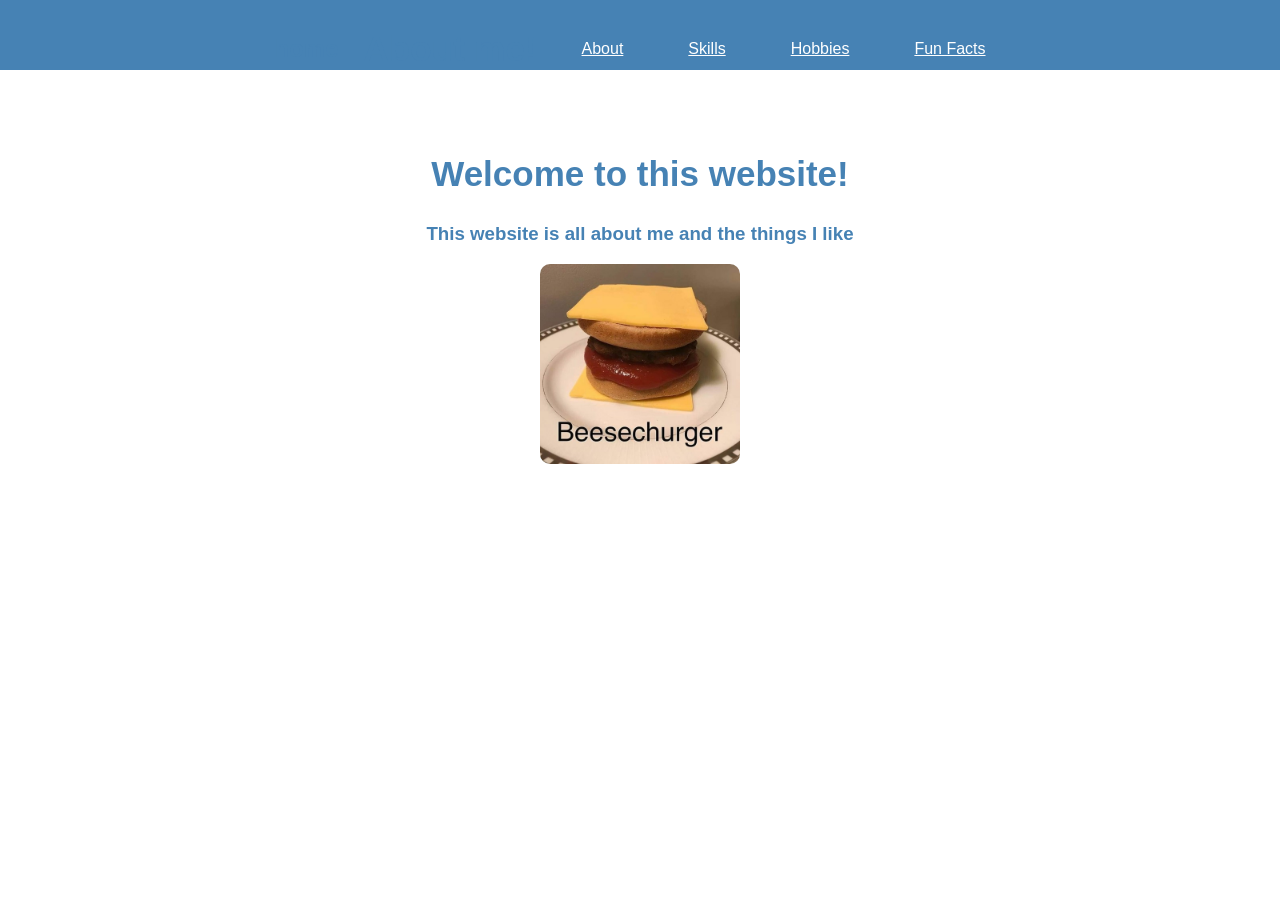
<file: index.html>
<!DOCTYPE html>
<html>
 <head>

  <title> About me! </title>
<link rel="stylesheet" href="style.css">
  
 </head>
<body>
	<header>
	<nav>
    
    <h2> home </h2>
    
    <h1> <center> About me! </center> </h1>
   <center> <a href="About.html"> About </a> </center>
   <center> <a href="Skills.html"> Skills </a> </center>
   <center> <a href="Hobbies.html"> Hobbies </a> </center>
   <center> <a href="Fun_Facts.html"> Fun Facts </a> </center>
	
	</nav>
    
   	</header>

<center> <section>
 <h1> Welcome to this website! </h1>
	<h3> This website is all about me and the things I like </h3>
	<img src="beesechurger.jpg">
</center> </section>
</file>
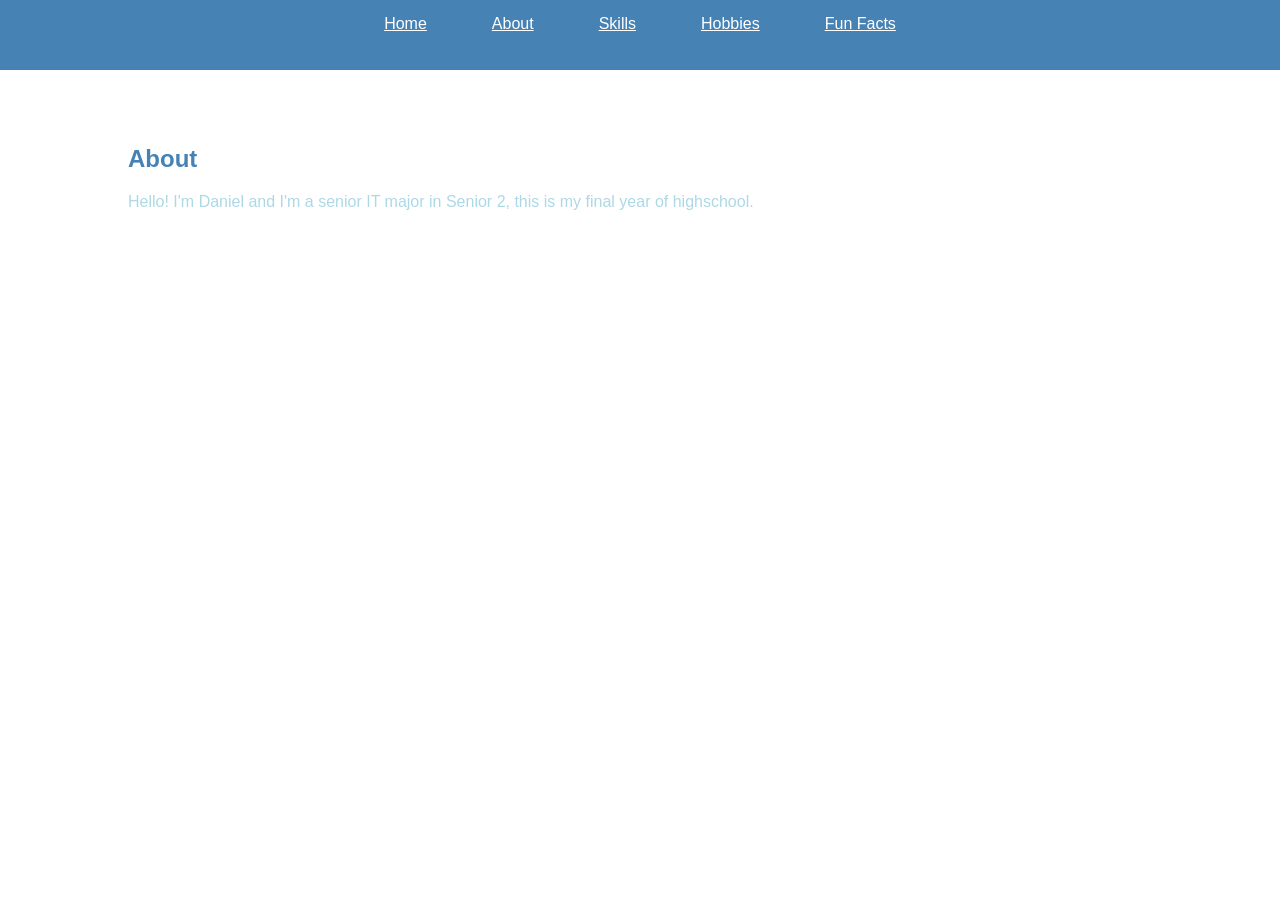
<file: About.html>
<!DOCTYPE html>
<html>
 <head>
  <title> About me! </title>
<link rel="stylesheet" href="style.css">
 </head>
<body>
    

  <header>
<nav>	
    
    
    <a href="index.html"> Home </a>
    <a href="About.html"> About </a> 
   <a href="Skills.html"> Skills </a> 
   <a href="Hobbies.html"> Hobbies </a> 
   <a href="Fun_Facts.html"> Fun Facts </a> 
</nav>
</header>

    
   <section>
      	  <h2> About </h2> 

       <p> Hello! I'm Daniel and I'm a senior IT major in Senior 2, this is my final year of highschool. </p>

    </section>

</body>
</html>
</file>
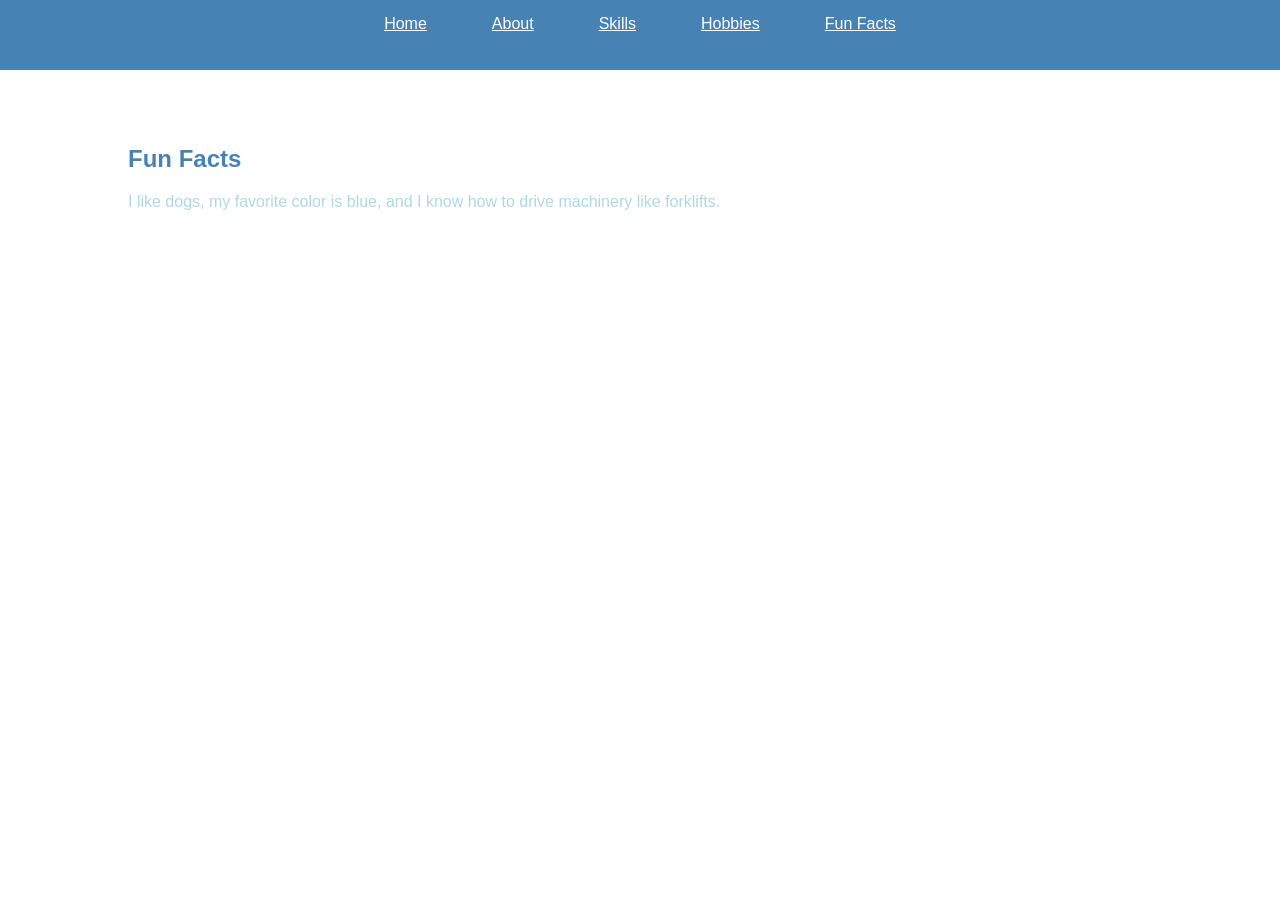
<file: Fun Facts.html>
<!DOCTYPE html>
<html>
 <head>
  <title> About me! </title>
<link rel="stylesheet" href="style.css">
 </head>
<body>
    
<header>
	<nav>
    
  
    
  <a href="index.html"> Home </a>
   <a href="About.html"> About </a> 
   <a href="skills.html"> Skills </a> 
   <a href="hobbies.html"> Hobbies </a> 
   <a href="fun facts.html"> Fun Facts </a> 
	
	</nav>
    
   	</header>
   
    <section>
	  <h2> Fun Facts </h2>
	<p> I like dogs, my favorite color is blue, and I know how to drive machinery like forklifts.  </p>



  </section>

</body>
</html>
</file>
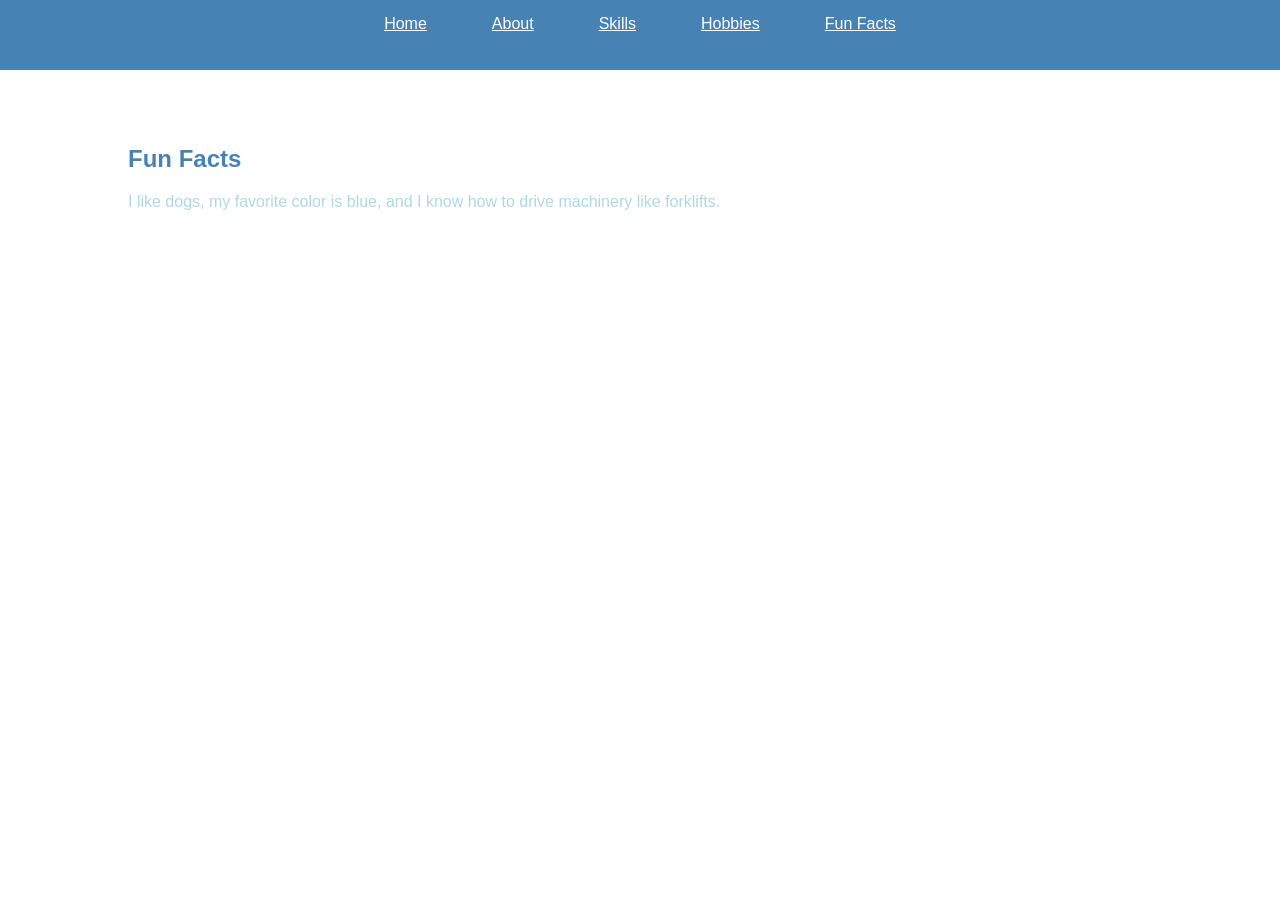
<file: Fun_Facts.html>
<!DOCTYPE html>
<html>
 <head>
  <title> About me! </title>
<link rel="stylesheet" href="style.css">
 </head>
<body>
    
<header>
	<nav>
    
  
    
  <a href="index.html"> Home </a>
   <a href="About.html"> About </a> 
   <a href="Skills.html"> Skills </a> 
   <a href="Hobbies.html"> Hobbies </a> 
   <a href="Fun_Facts.html"> Fun Facts </a> 
	
	</nav>
    
   	</header>
   
    <section>
	  <h2> Fun Facts </h2>
	<p> I like dogs, my favorite color is blue, and I know how to drive machinery like forklifts.  </p>



  </section>

</body>
</html>
</file>
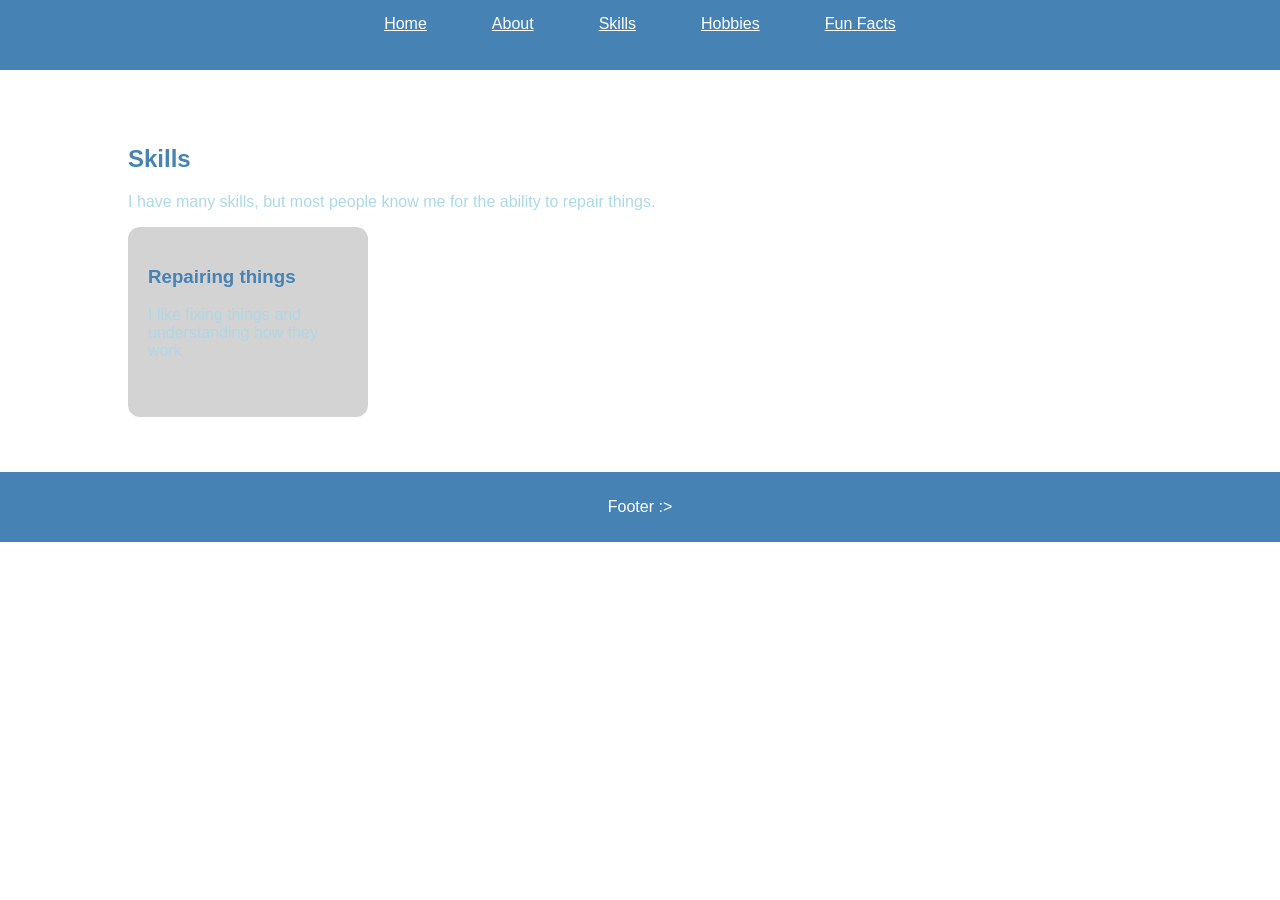
<file: Skills.html>
<!DOCTYPE html>
<html>
 <head>
  <title> About me! </title>
<link rel="stylesheet" href="style.css">
 </head>
<body>
    
<header>
	<nav>
    
    
    
 <a href="index.html"> Home </a>
   <a href="About.html"> About </a> 
  <a href="Skills.html"> Skills </a> 
  <a href="Hobbies.html"> Hobbies </a> 
   <a href="Fun_Facts.html"> Fun Facts </a> 
	
	</nav>
    
   	</header>
    
    <section>
	<h2> Skills </h2>
	<p> I have many skills, but most people know me for the ability to repair things.  </p>
	
	<div class="card">
	<h3> Repairing things </h3>
	<p> I like fixing things and understanding how they work </p>
  </section>

<footer> 
Footer :>
</footer>


</body>
</html>
</file>
<file: style.css>
body { 
background-color: stoneblue;
color: lightblue;
font-family: Arial;
margin: 0;
}

header {
background-color: #4682B4;
height: 70px;
}

nav {
height 100%;
display: flex;
Justify-content: center;
align-items: center;

gap:25px;
}

nav a {
color: white;
padding: 15px 20px;
border-radiius: 8px;
}

nav a: hover {
background-color:lightblue
color:#4682B4;
}

section {
background-color: white;
width: 80%;
min-height: 200px;
margin: 30px auto;
padding: 25px;

border: 3px;
border-radius: 15px;
}

h1 {
	color: #4682B4;
	font-size: 35px;
}

h2 {
color: #4682B4;
}

h3 {

color: #4682B4;

}

img { 
width 200px;
height: 200px;
border-radius:10px;
border: 4px #4682B4;
}

.cards { 
display: flex;
justify-content: center;
gap: 25px;
}

.card { 
background-color: lightgray;
width: 200px;
height: 150px;
padding: 20px;
border: 2px #4682B4;
border-radius: 12px;
}

footer { 
background-color: #4682B4;
color: white;
height: 70px;
display: flex;
justify-content: center;
align-items: center;
}
</file>
